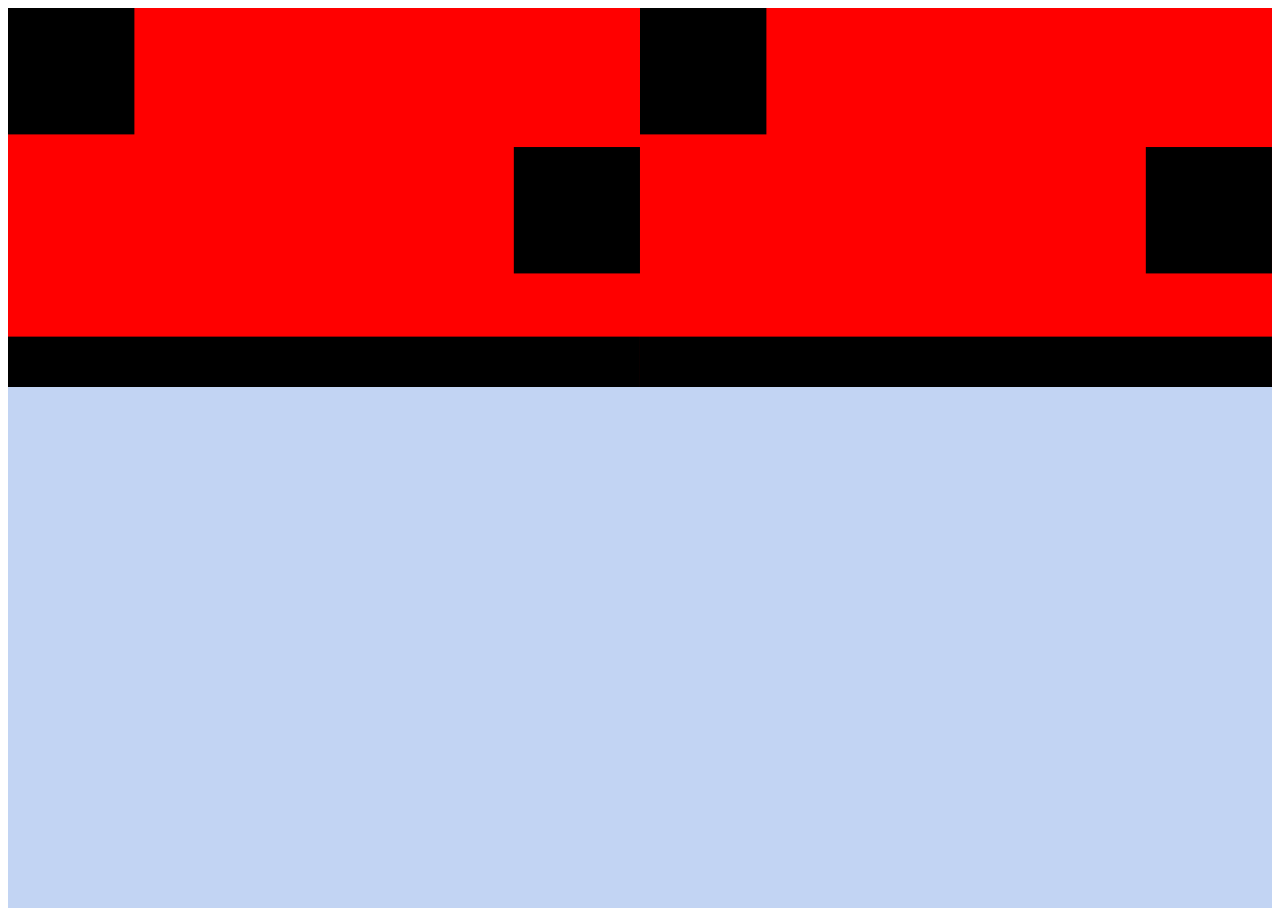
<file: experiments/francesco/index.html>
<!doctype html>
<html lang="en">
<head>
    <meta charset="utf-8">
    <title>jQuery.getJSON demo</title>
    <!-- Styles -->
    <link rel="stylesheet" href="styles/theme.css"/>
    <link rel="stylesheet" href="styles/window.css"/>
<body>

<!-- FIRST WINDOW -->

<div class="map-controller-container">

    <svg viewBox="0 0 50 30" style="background:red">

        <svg x="80%" y="20%">
            <g >
                <rect x="0" y="5" height="10" width="10"/>
            </g>
        </svg>

        <g >
            <rect x="0" y="0" height="10" width="10"/>
        </g>

        <!-- bottom bar -->
        <g transform="translate(0,30)">
            <rect x="0" y="-4" width="100%" height="4"></rect>
        </g>
    </svg>


</div>

<!-- SECOND WINDOW -->

<div class="map-controller-container">

    <svg viewBox="0 0 50 30" style="background:red">

        <svg x="80%" y="20%">
            <g >
                <rect x="0" y="5" height="10" width="10"/>
            </g>
        </svg>


        <g >
            <rect x="0" y="0" height="10" width="10"/>
        </g>

        <!-- bottom bar -->
        <g transform="translate(0,30)">
            <rect x="0" y="-4" width="100%" height="4"></rect>
        </g>
    </svg>


</div>

</body>

<!-- chapter 1 to 9 first midterm
</html>
</file>
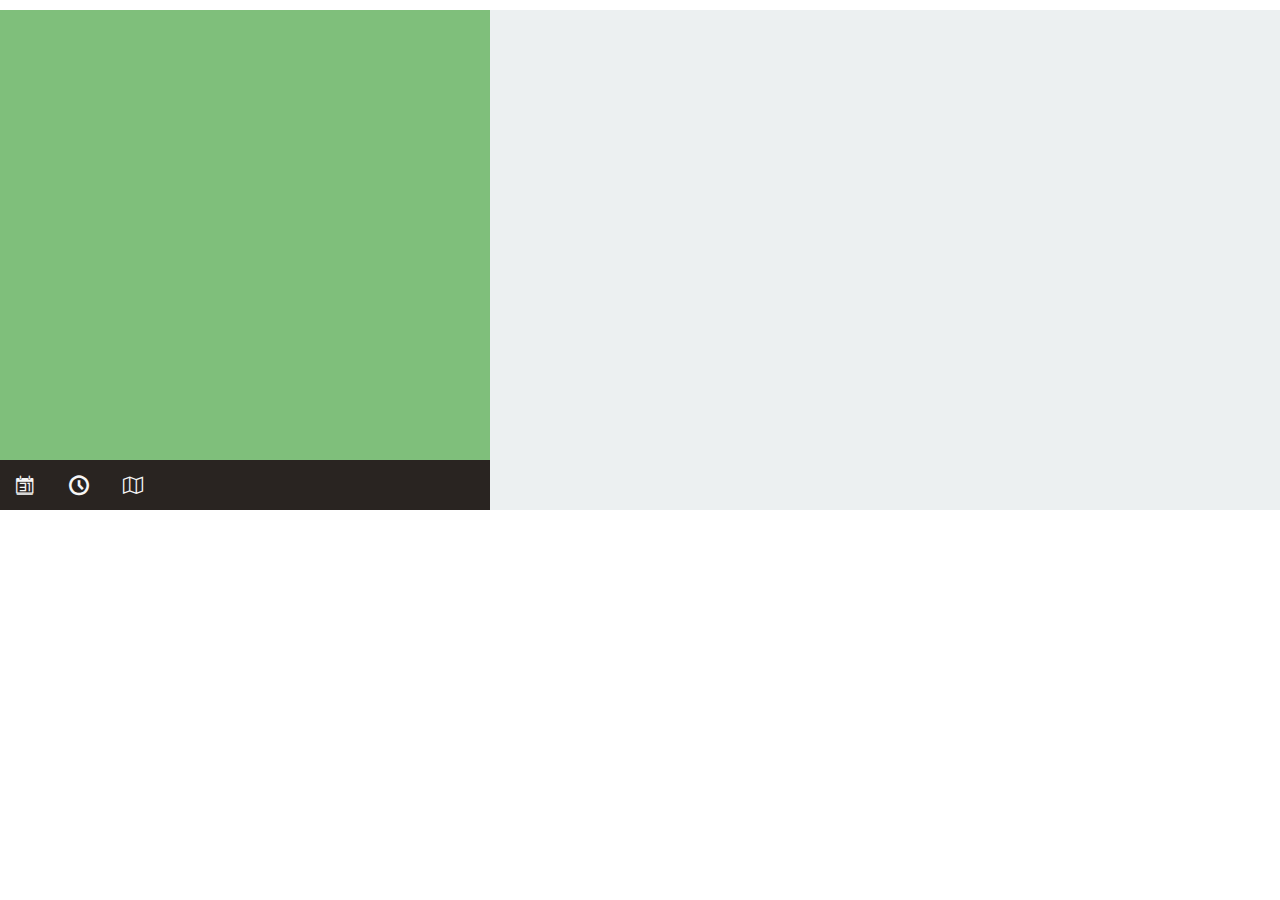
<file: experiments/massimo/index.html>
<!DOCTYPE html>
<html>
<head lang="en">
    <meta charset="UTF-8">
    <title>Massimo's experiments</title>
    <link href='http://fonts.googleapis.com/css?family=Open+Sans:300italic,400italic,600italic,700italic,800italic,400,300,600,700,800' rel='stylesheet' type='text/css'>
    <link rel="stylesheet" href="fonts/icons.css"/>
    <link rel="stylesheet" href="styles/generics.css"/>
    <script src="js/external-libraries/jquery-2.1.1.js"></script>
    <script src="js/main.js"></script>
</head>
<body>

<div id="wrapper">
    <div class="map-tool">
        <div class="push-bottom">
            <div class="tool-window" id="time-window">
                <div>
                    <div class="time-bar">
                        <div class="current-time-bar"></div>
                    </div>
                    <div class="day-categories">
                        <span class="night"></span>
                        <span class="sunrise"></span>
                        <span class="morning"></span>
                        <span class="afternoon"></span>
                        <span class="sunset"></span>
                        <span class="evening"></span>
                    </div>
                    <div class="play-controls">
                        <span id="play-button" class="icon-play2"></span>
                    </div>
                </div>
            </div>
            <div class="tool-window" id="calendar-window">
                <div>
                <div class="tile">

                        <h1>From</h1>
                        <div class="datepicker">
                            <div class="month">
                                <span>-</span>
                                <span>Jan</span>
                                <span>+</span>
                            </div>
                            <div class="day">
                                <span>-</span>
                                <span>30</span>
                                <span>+</span>
                            </div>
                        </div>

                </div>
                <div class="tile">

                        <h1>To</h1>
                        <div class="datepicker">
                            <div class="month">
                                <span>-</span>
                                <span>Feb</span>
                                <span>+</span>
                            </div>
                            <div class="day">
                                <span>-</span>
                                <span>14</span>
                                <span>+</span>
                            </div>
                        </div>

                </div>
                </div>
            </div>
            <div class="tool-window" id="map-window">
                <div>
                    <h1>Map settings</h1>
                    <p>Community grid <span class="icon-checkbox-checked"></span></p>
                </div>
            </div>

            <div class="bottom-toolbar">
                <button id="calendar" class="icon-calendar2"></button>
                <button id="time" class="icon-clock"></button>
                <button id="map-settings" class="icon-map2"></button>
            </div>
        </div>
    </div>
</div>

<!--<span class="icon-arrow-down"></span>-->
</body>
</html>
</file>
<file: experiments/francesco/styles/theme.css>
body {
    font-family: 'Open Sans', sans-serif;
    font-weight: 300;
}

button {
    background-color: #3498db;
    border: 0;
    outline: none;
    padding: 6px 15px;
    font-family: 'Open Sans', sans-serif;
    font-weight: 300;
    border-radius: 5px;
    color: white;
    font-size: 16px;
}

button:hover {
    background-color: #2980b9;
}
</file>
<file: experiments/francesco/styles/window.css>
body {
    min-height: 100%;
    display: -webkit-flex;
    display:         flex;
    -webkit-flex-flow: row;
    flex-flow: row;
}

.map-controller-container {

    min-height: 100vh;
    background: #C2D4F3;
    -webkit-flex: 1;
    flex: 1;
    -webkit-order: 1;
    order: 1;
}
</file>
<file: experiments/massimo/fonts/icons.css>
@font-face {
    font-family: 'iconsfont';
    src:url('iconsfont.eot?sa3zh2');
    src:url('iconsfont.eot?#iefixsa3zh2') format('embedded-opentype'),
    url('iconsfont.woff?sa3zh2') format('woff'),
    url('iconsfont.ttf?sa3zh2') format('truetype'),
    url('iconsfont.svg?sa3zh2#iconsfont') format('svg');
    font-weight: normal;
    font-style: normal;
}

[class^="icon-"], [class*=" icon-"] {
    font-family: 'iconsfont';
    speak: none;
    font-style: normal;
    font-weight: normal;
    font-variant: normal;
    text-transform: none;
    line-height: 1;

    /* Better Font Rendering =========== */
    -webkit-font-smoothing: antialiased;
    -moz-osx-font-smoothing: grayscale;
}

.icon-library:before {
    content: "\e600";
}
.icon-location:before {
    content: "\e602";
}
.icon-location2:before {
    content: "\e603";
}
.icon-map:before {
    content: "\e604";
}
.icon-map2:before {
    content: "\e605";
}
.icon-clock:before {
    content: "\e606";
}
.icon-clock2:before {
    content: "\e607";
}
.icon-calendar:before {
    content: "\e608";
}
.icon-calendar2:before {
    content: "\e609";
}
.icon-spinner:before {
    content: "\e60a";
}
.icon-spinner2:before {
    content: "\e60b";
}
.icon-settings:before {
    content: "\e60c";
}
.icon-equalizer:before {
    content: "\e60d";
}
.icon-pie:before {
    content: "\e60e";
}
.icon-stats:before {
    content: "\e60f";
}
.icon-bars:before {
    content: "\e610";
}
.icon-briefcase:before {
    content: "\e601";
}
.icon-list:before {
    content: "\e611";
}
.icon-list2:before {
    content: "\e612";
}
.icon-play:before {
    content: "\e613";
}
.icon-pause:before {
    content: "\e614";
}
.icon-stop:before {
    content: "\e615";
}
.icon-backward:before {
    content: "\e616";
}
.icon-forward:before {
    content: "\e617";
}
.icon-play2:before {
    content: "\e618";
}
.icon-pause2:before {
    content: "\e619";
}
.icon-stop2:before {
    content: "\e61a";
}
.icon-backward2:before {
    content: "\e61b";
}
.icon-forward2:before {
    content: "\e61c";
}
.icon-first:before {
    content: "\e61d";
}
.icon-last:before {
    content: "\e61e";
}
.icon-previous:before {
    content: "\e61f";
}
.icon-next:before {
    content: "\e620";
}
.icon-arrow-up-left:before {
    content: "\e621";
}
.icon-arrow-up:before {
    content: "\e622";
}
.icon-arrow-up-right:before {
    content: "\e623";
}
.icon-arrow-right:before {
    content: "\e624";
}
.icon-arrow-down-right:before {
    content: "\e625";
}
.icon-arrow-down:before {
    content: "\e626";
}
.icon-arrow-down-left:before {
    content: "\e627";
}
.icon-arrow-left:before {
    content: "\e628";
}
.icon-checkbox-checked:before {
    content: "\e629";
}
.icon-checkbox-unchecked:before {
    content: "\e62a";
}
.icon-checkbox-partial:before {
    content: "\e62b";
}
.icon-radio-checked:before {
    content: "\e62c";
}
.icon-radio-unchecked:before {
    content: "\e62d";
}
.icon-table:before {
    content: "\e62e";
}
.icon-table2:before {
    content: "\e62f";
}
.icon-share:before {
    content: "\e630";
}
.icon-youtube:before {
    content: "\e631";
}
.icon-youtube2:before {
    content: "\e632";
}
.icon-flickr:before {
    content: "\e633";
}
.icon-flickr2:before {
    content: "\e634";
}
.icon-flickr3:before {
    content: "\e635";
}
.icon-flickr4:before {
    content: "\e636";
}
.icon-file-powerpoint:before {
    content: "\e637";
}
.icon-pin:before {
    content: "\e638";
}
.icon-pin-alt:before {
    content: "\e639";
}
.icon-statistics:before {
    content: "\e63a";
}
.icon-pie2:before {
    content: "\e63b";
}
.icon-bars2:before {
    content: "\e63c";
}
.icon-graph:before {
    content: "\e63d";
}
</file>
<file: experiments/massimo/styles/generics.css>
* {
    margin: 0;
    padding: 0;
}

body {
    font-family: 'Open Sans', sans-serif;
    font-weight: 300;
}

button {
    border: none;
    outline: none;
    cursor: pointer;
    background-color: rgba(0,0,0,0);
    font-family: 'Open Sans', sans-serif;
    font-weight: 300;
    margin: 0;
    padding: 0;
}

h1 {
    font-weight: 300;
    font-size: 25px;
}

#wrapper {
    width: 1400px;
    height: 500px;
    margin: 10px auto;
    background-color: #ecf0f1;
}

.map-tool {
    width: 35%;
    height: 100%;
    background-color: #7fbf7b;
    position: relative;
}

.push-bottom {
    position: absolute;
    bottom: 0;
    left: 0;
    width: 100%;
}

.bottom-toolbar {
    width: 100%;
    height: 50px;
    background-color: #292421;
}

.bottom-toolbar > * {
    display: inline-block;
}

.tool-window {
    width: 100%;
    /*height: 100px;*/
    background-color: #F6F6F6;
    position: relative;
    display: none;

}

.tool-window > * {
    padding: 10px;
}

.tool-window .push-bottom {
    background-color: #F6F6F6;
}

.bottom-toolbar button {
    height: 50px;
    width: 50px;
    font-size: 20px;

    color: #F6F6F6;/*#ecf0f1;*/
}

.bottom-toolbar button.selected {
    color: #292421;
    background-color: #F6F6F6;
}

.icon-clock.selected:before {
    content: "\e607";
}

.icon-map2.selected:before {
    content: "\e604";
}


/*TIME PLAY*/
.time-bar {
    width: 100%;
    height: 7px;
    background-color: #bdc3c7;
    position: relative;
    margin-left: -10px;
    padding-right: 20px;
    margin-top: -10px;
}

.current-time-bar {
    position: absolute;
    left: 0;
    bottom: 0;
    height: 100%;
    width: 67%;
    background-color: #34495e;/*#379F7A;*/
}

.day-categories {
    width: 100%;
    font-size: 12px;
    height: 15px;
}

.day-categories > span {
    color: #292421;
    height: 15px;
    float: left;
}

.day-categories .sunrise {
    background-color: #F1F0C1;
    width: 4%;

}

.day-categories .morning {
    background-color: #D9E7EB;
    width: 20%;
}

.day-categories .afternoon {
    background-color: #C2D4F3;
    width: 30%;
}

.day-categories .sunset {
    background-color: #F7D7B0;
    width: 4%;
}

.day-categories .evening {
    background-color: #7797A8;/*#2A5978;*/
    width: 17%;
}

.day-categories .night {
    background-color: #2A5978;/*#13385C;*/
    width: 25%;
}

.hours-labels {
    font-size: 10px;
    width: 100%;
    float: left;
}

.hours-labels > span {
    float: left;
    width: 4.15%;
}

.play-controls {
    text-align: center;
}


#play-button {
    font-size: 30px;
}


.tile {
    width: 49%;
    display: inline-block;
    text-align: center;
}

.datepicker {
    text-align: center;
}

.datepicker > * {
    display: inline-block;
    padding-right: 20px;
}
</file>
